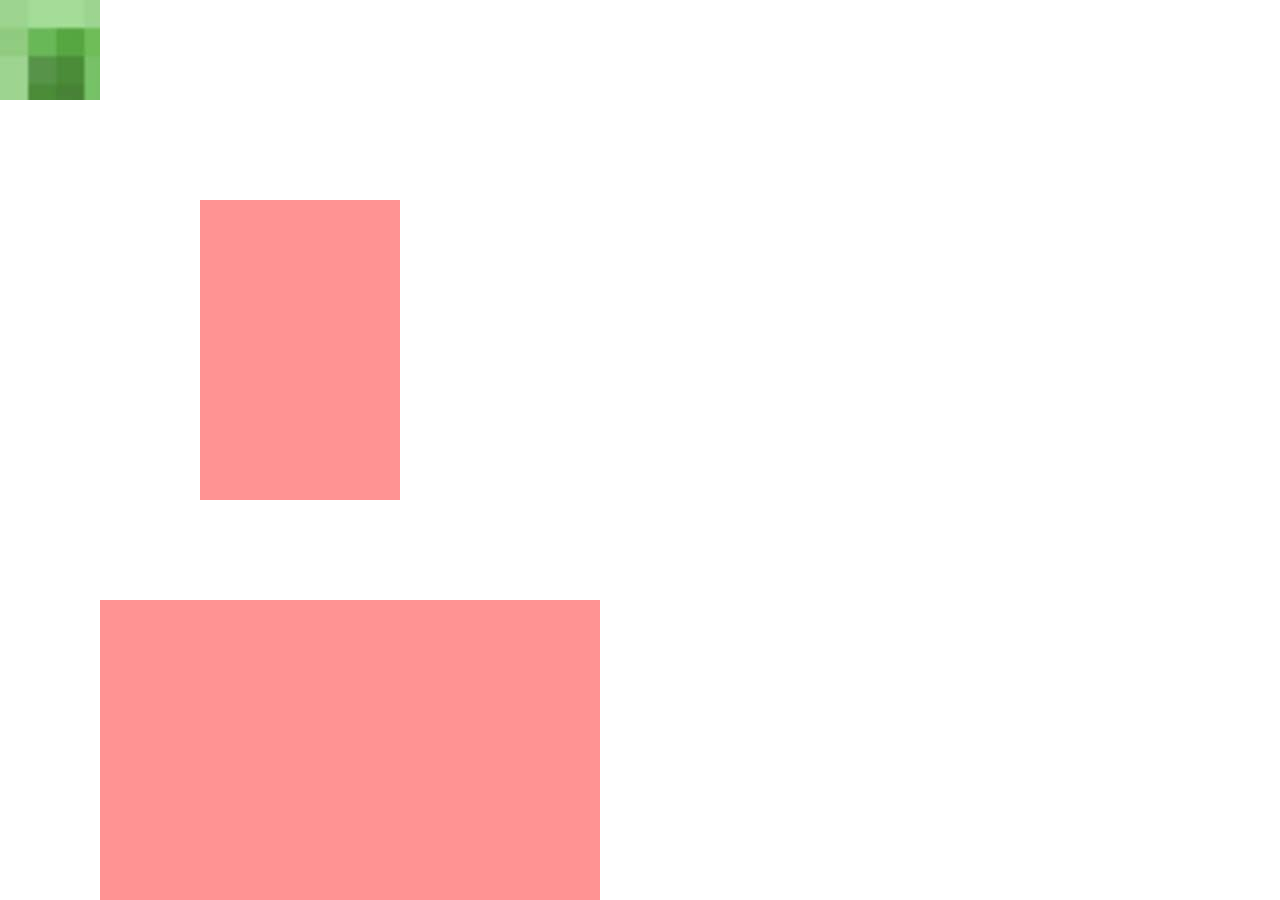
<file: chocarconalgo/index.html>
<!DOCTYPE html>
<html lang="en">
<head>
    <meta charset="UTF-8">
    <meta http-equiv="X-UA-Compatible" content="IE=edge">
    <meta name="viewport" content="width=device-width, initial-scale=1.0">
    <title>Document</title>

    <link rel="stylesheet" href="estilo.css">
    <script src="index.js" type="module"></script>
</head>
<body>

    <div id="contenedor">

     <div id="jugador"></div>        

    <div id="obstaculo"></div>

    <div id="obstaculo2"></div>

    </div>

</body>
</html>
</file>
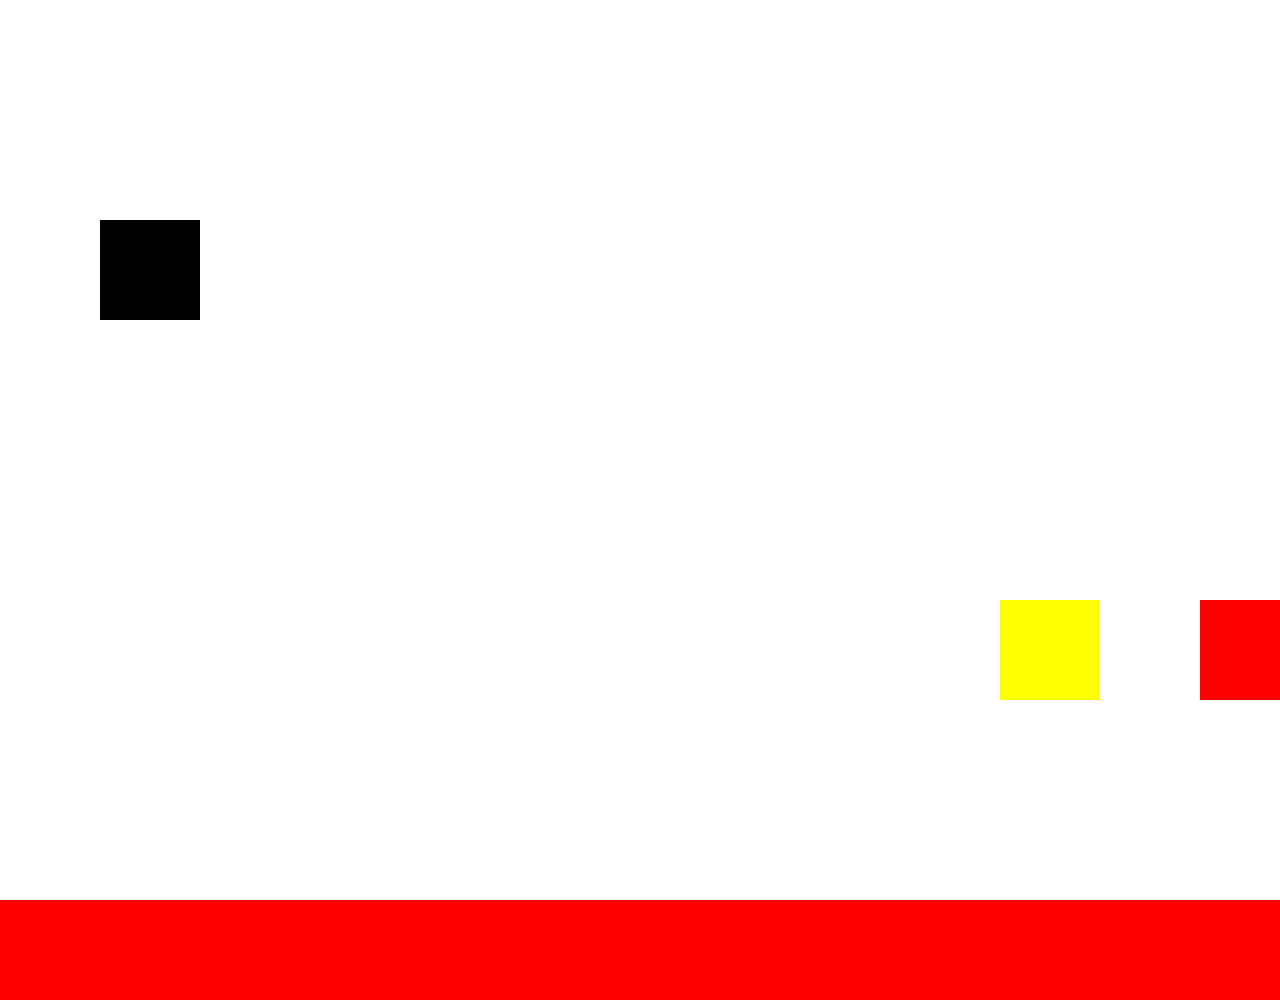
<file: game/index.html>
<!DOCTYPE html>
<html lang="en">
<head>
    <meta charset="UTF-8">
    <meta http-equiv="X-UA-Compatible" content="IE=edge">
    <meta name="viewport" content="width=device-width, initial-scale=1.0">
    <title>Document</title>

    <link rel="stylesheet" href="index.css">
</head>
<body>

    <div id="contenedor">

        <!--globals-->
        <div id="jugador"></div>
        <div id="finalDocument"></div>
        <div id="principioDocument"></div>
        <div id="suelo" class="obst"></div>

        <!--obst-->

        <!--inicio-->
        <div class="blockS obst" id="bloqueS1"></div>
        <div id="block1" class="obst"></div>
        <div class="blockS obst" id="bloqueS2"></div>
        <div id="block2" class="obst"></div>
        <div class="blockS obst TH" id="bloqueS3"></div>
        <div id="block3" class="obst"></div>
        <div class="blockS obst TH" id="bloqueS4"></div>
        <!--sona de caños-->
        <div id="caño1" class="obst caño noBajable"></div>
        <div id="caño2" class="obst caño noBajable"></div>
        <div id="caño3" class="obst caño noBajable"></div>
        <div id="caño4" class="obst caño bajable"></div>

    </div>

    <script src="index.js" type="module"></script>
    <script src="https://ajax.googleapis.com/ajax/libs/jquery/2.1.4/jquery.min.js"></script>

</body>
</html>
</file>
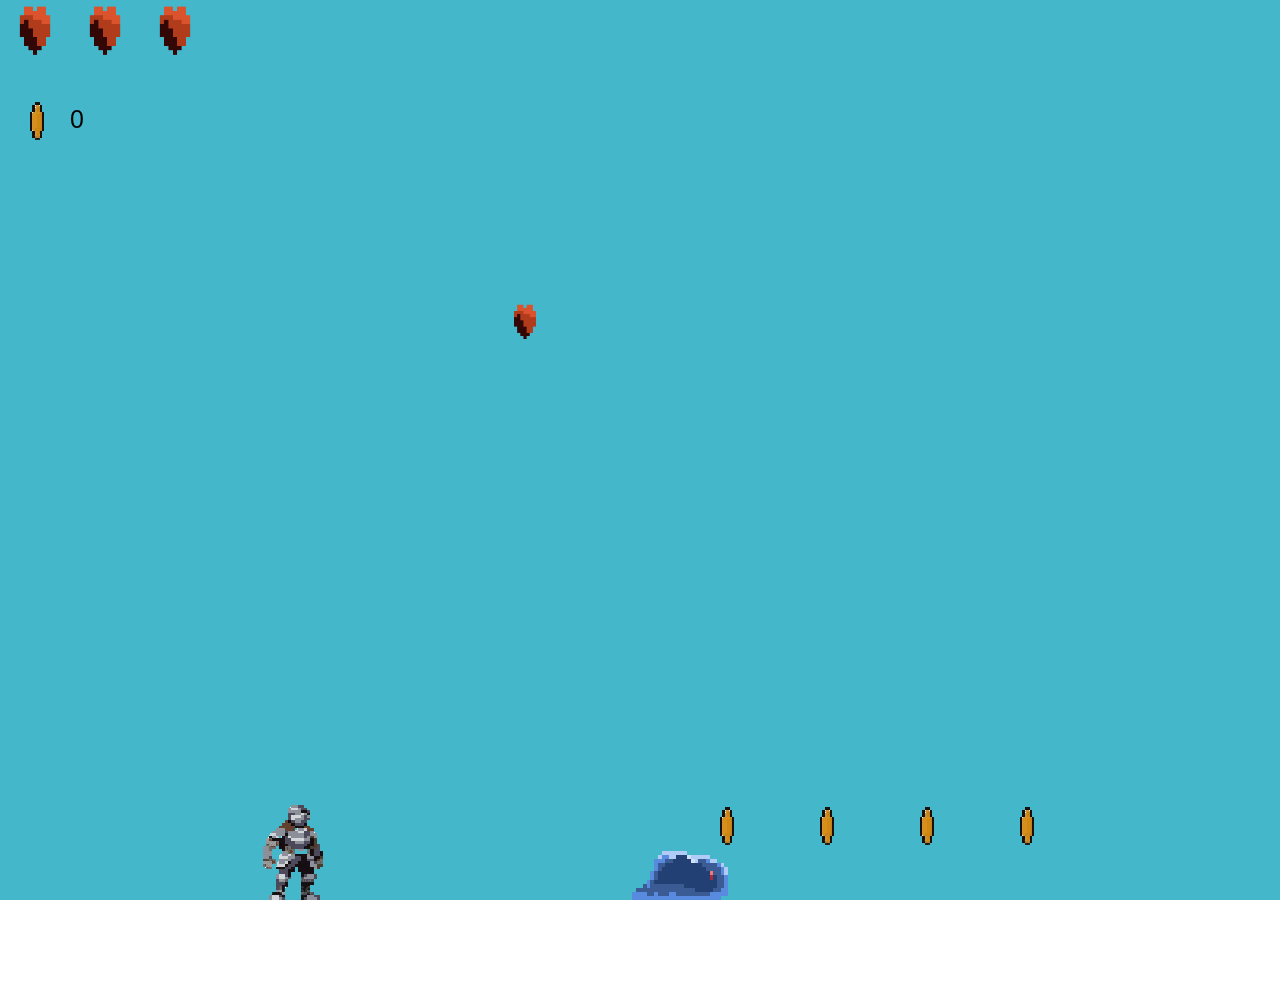
<file: game2/index.html>
<!DOCTYPE html>
<html lang="en">
<head>
    <meta charset="UTF-8">
    <meta http-equiv="X-UA-Compatible" content="IE=edge">
    <meta name="viewport" content="width=device-width, initial-scale=1.0">
    <title>Document</title>

    <link rel="stylesheet" href="index.css">
</head>
<body>

    <div id="contenedor">

        <!--globals-->
        <div id="jugador"></div>
        <div id="moveDocument"></div>
        <div id="moveDocument2"></div>
        <div id="principioDocument"></div>
        <div id="suelo" class="obst"></div>

        <div id="atacSpada"></div>
        <!--life-->
        <div id="life1">
            <img src="heart.gif" id="heart1"/>
        </div>
        <div id="life2">
            <img src="heart.gif" id="heart2"/>
        </div>
        <div id="life3">
            <img src="heart.gif" id="heart3"/>
        </div>

        <!--monedas-->

        <div id="contenedorM">
            <img src="coin.gif" id="monedas"/>
            <p id="textoMonedas">0</p>
        </div>

        <!--inicio-->

        <div class="obst" id="block1Ini"></div>

        <div class="obst" id="block2Ini"></div>

        <div class="obst" id="block3Ini"></div>

        <div class="obst" id="block4Ini"></div>

        <div class="obst" id="block5Ini"></div>

        <div class="obst" id="block6Ini"></div>

        <div class="en" id="en1Ini"></div>

        <div class="en" id="en2Ini"></div>

        <div class="coin" id="coin1"></div>

        <div class="coin" id="coin2"></div>

        <div class="coin" id="coin3"></div>

        <div class="coin" id="coin4"></div>

        <img class="heartAgarrable" id="heartG1" src="heart.gif"/>


    </div>

    <script src="index.js" type="module"></script>
    <script src="https://ajax.googleapis.com/ajax/libs/jquery/2.1.4/jquery.min.js"></script>

</body>
</html>
</file>
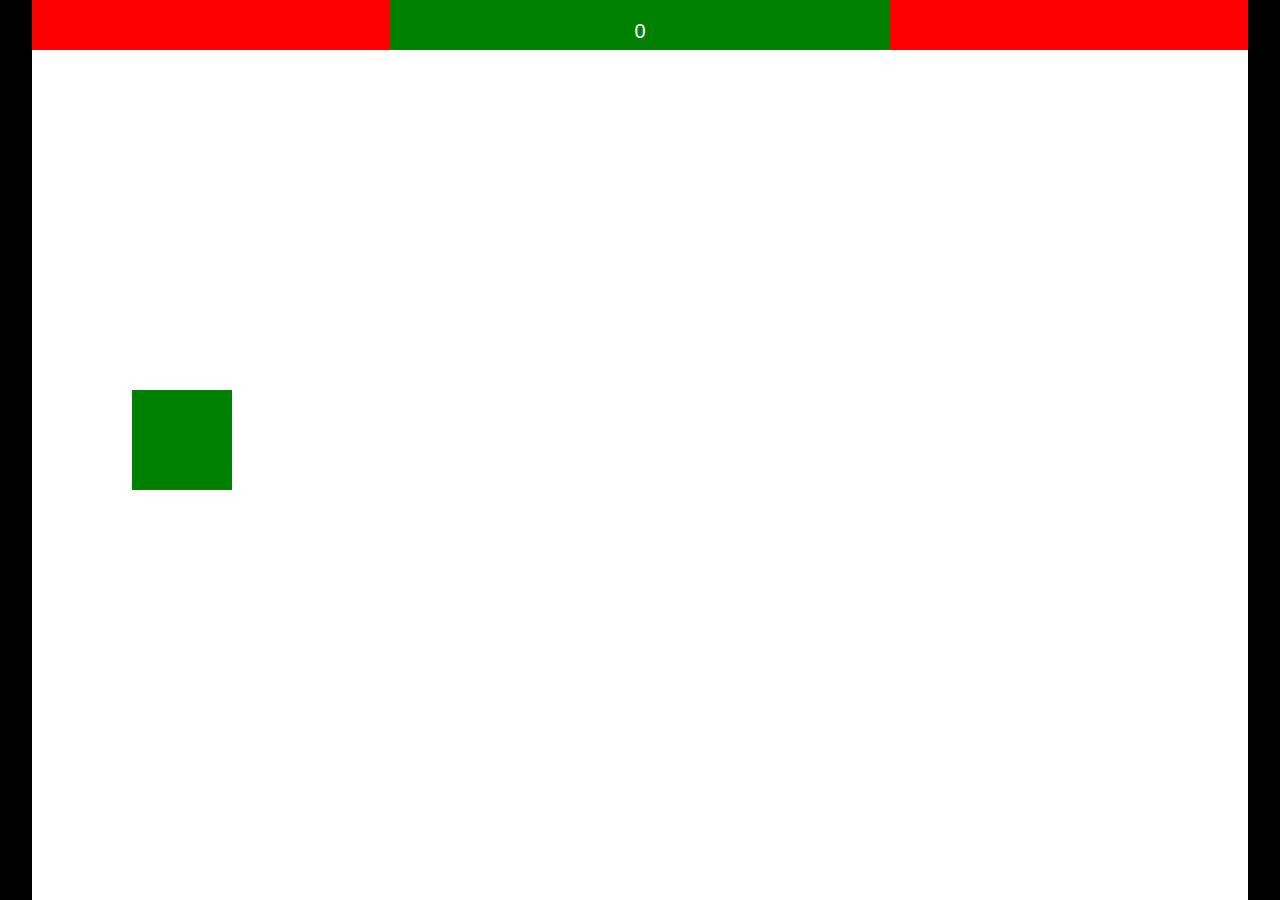
<file: juntos/index.html>
<!DOCTYPE html>
<html lang="en">
<head>
    <meta charset="UTF-8">
    <meta http-equiv="X-UA-Compatible" content="IE=edge">
    <meta name="viewport" content="width=device-width, initial-scale=1.0">
    <title>Document</title>

    <link rel="stylesheet" href="style.css">
    <script src="index.js" type="module"></script>
</head>
<body>
    <div id="posicionarcontenedor">
      <div id="contenedor">

        <div id="posicionarContador">
          <div id="contador">
            <p id="textContador">0</p>
          </div>
        </div>

        <div id="techo"></div>

        <div id="jugador"></div>
        <div id="rayo"></div>

        <div class="enemigo" id="enemigo2"></div>

        <div id="suelo"></div>   

      </div>        
    </div>


</body>
</html>
</file>
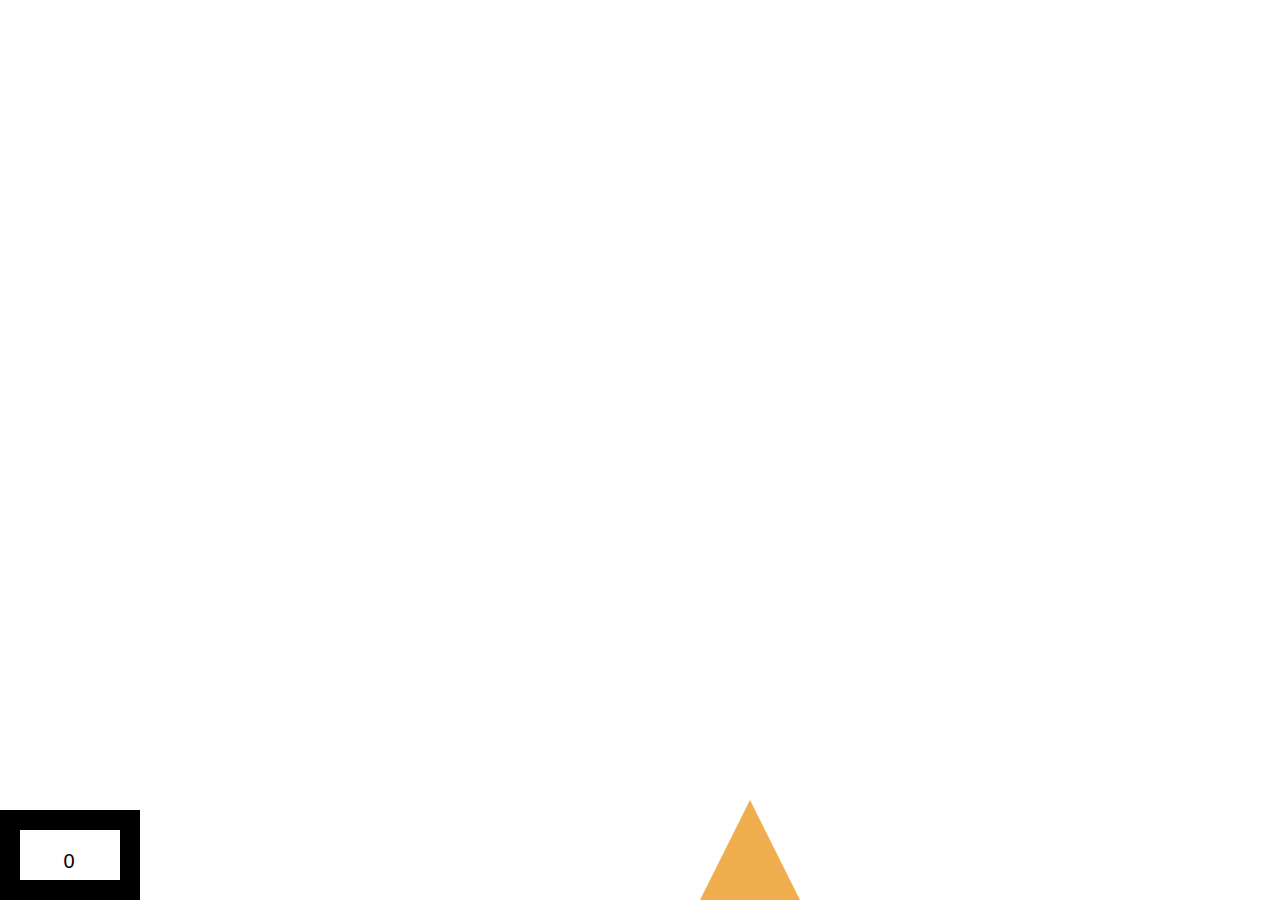
<file: prueba/index.html>
<!DOCTYPE html>
<html lang="en">
<head>
    <meta charset="UTF-8">
    <meta http-equiv="X-UA-Compatible" content="IE=edge">
    <meta name="viewport" content="width=device-width, initial-scale=1.0">
    <title>Document</title>

    <link rel="stylesheet" href="style.css">
    <script src="index.js" type="module"></script>
</head>
<body>
    <div id="contenedor">

        <div id="contador">
            <p id="textContador">0</p>
        </div>

        <div id="player"></div>
        
    </div>

    <script src="https://ajax.googleapis.com/ajax/libs/jquery/2.1.4/jquery.min.js"></script>
</body>
</html>
</file>
<file: chocarconalgo/estilo.css>
body {
    height: 100vh;
    padding:0;
    margin:0;
}

#contenedor {
    position:absolute;
    height: 100%;
    width: 100%;
    padding:0;
    margin:0;
}

#jugador {
    height: 100px;
    width: 100px;
    position:relative;
    transition: 0.1ms;
    background:url([data-uri]);
}
#obstaculo {
    position:absolute;
    background:rgba(255, 0, 0, 0.425);
    height: 300px;
    width: 200px;
    left:200px;
    top:200px;
}

#obstaculo2 {
    position:absolute;
    background:rgba(255, 0, 0, 0.425);
    height: 300px;
    width: 500px;
    left:100px;
    top:600px;
}
</file>
<file: game/index.css>
body {
    padding:0;
    margin:0;
    height: 100vh;
}
body::-webkit-scrollbar {
    background:transparent;
    width: 0px;
    height: 0px;
}
#contenedor {
    position:absolute;
    height: 100%;
    width: 100%;
}

/*jugador*/
#jugador {
    background:black;
    position:absolute;
    height: 100px;
    width: 100px;
    left:100px;
}
/*global*/
#suelo {
    background:red;
    position:absolute;
    width: 4600px;
    height: 100px;
    top:900px;
}

#finalDocument{
    position:fixed;
    background:transparent;
    height: 1000px;
    width: 100px;
    left:700px;
}

#principioDocument {
    position:fixed;
    left:0px;
    width:30px;
    height: 1000px;
    background: transparent;
}

/*obst*/

/*blockS*/
.blockS {
    position:absolute;
    width: 100px;
    height: 100px;
    background:yellow;
}

#bloqueS1 {
    top:600px;
    left: 1000px;
}

#bloqueS2 {
    top:600px;
    left: 1300px;
}

#bloqueS3 {
    top:600px;
    left: 1500px;
}

#bloqueS4 {
    top:100px;
    left: 1400px;
}


/*block*/
#obst {
    position:absolute;
    width: 100px;
    height: 100px;
    background:red;
}

#block1 {
    position:absolute;
    width: 100px;
    height: 100px;
    top:600px;
    background:red;
    left: 1200px;
}

#block2 {
    position:absolute;
    width: 100px;
    height: 100px;
    top:600px;
    background:red;
    left: 1400px;
}

#block3 {
    position:absolute;
    width: 100px;
    height: 100px;
    top:600px;
    background:red;
    left: 1600px;
}

/*caño*/

.caño {
    background:green;
    position:absolute;
}

#caño1 {
    left:2200px;
    top:700px;
    width: 150px;
    height: 200px;
}

#caño2 {
    left:2800px;
    top:500px;
    width: 150px;
    height: 400px;
}

#caño3 {
    left:3500px;
    top:400px;
    width: 150px;
    height: 500px;
}

#caño4 {
    left:4400px;
    top:600px;
    width: 150px;
    height: 300px;
}

/*hongo*/

.hongo {
    width: 50px;
    height: 50px;
    background:greenyellow;
    position:absolute;
}
</file>
<file: game2/index.css>
body {
    padding:0;
    margin:0;
    height: 100vh;
}
body::-webkit-scrollbar {
    background:transparent;
    width: 0px;
    height: 0px;
}
#contenedor {
    position:absolute;
    height: 100%;
    width: 4600px;
    background:#44b8ca;
}
/*jugador*/
#jugador {
    background:url(idle.gif);
    position:absolute;
    height: 100px;
    width: 90px;
    left:250px;
    top:800px;
}
/*global*/
#suelo {
    background:url(https://cdn.pixilart.com/photos/large/4e63b2cad95b50c.png);
    position:absolute;
    width: 4600px;
    height: 100px;
    top:900px;
}
#moveDocument{
    position:fixed;
    background:transparent;
    height: 1000px;
    width: 100px;
    left:850px;
}

#moveDocument2 {
    position:fixed;
    background:transparent;
    width: 100px;
    height: 1000px;
    left:150px;
}

#principioDocument {
    position:absolute;
    left:0px;
    width:30px;
    height: 1000px;
    background: transparent;
}

/*obst*/

#block1Ini {
    width: 300px;
    height: 150px;
    background:url(https://cdn.pixilart.com/photos/large/4e63b2cad95b50c.png);
    position:absolute;
    top:650px;
    left:700px;
}

#block2Ini {
    width: 300px;
    height: 500px;
    background:url(https://cdn.pixilart.com/photos/large/4e63b2cad95b50c.png);
    position:absolute;
    top:500px;
    left:1500px;
}

#block3Ini {
    width: 100px;
    height: 50px;
    background:url(https://cdn.pixilart.com/photos/large/4e63b2cad95b50c.png);
    position:absolute;
    top:850px;
    left:400px;
}

#block4Ini {
    width: 100px;
    height: 50px;
    background:url(https://cdn.pixilart.com/photos/large/4e63b2cad95b50c.png);
    position:absolute;
    top:850px;
    left:1900px;
}

#block5Ini {
    width: 200px;
    height: 300px;
    background:url(https://cdn.pixilart.com/photos/large/4e63b2cad95b50c.png);
    position:absolute;
    top:600px;
    left:2200px;
}

#block6Ini {
    width: 300px;
    height: 80px;
    background:url(https://cdn.pixilart.com/photos/large/4e63b2cad95b50c.png);
    position:absolute;
    top:600px;
    left:2600px;
}
/*enemigos*/

#en1Ini {

    top:800px;
    left:1600px;
    height: 100px;
    width: 100px;
    position:absolute;
    background:url(slime.png);

}

#en2Ini {

    top:800px;
    left:500px;
    height: 100px;
    width: 100px;
    position:absolute;
    background:url(slime.png);

}
/*ataque espada*/

#atacSpada {

    background:transparent;
    width:100px;
    height: 100px;
    position:absolute;

}

/*life*/

#life1 {
    position:fixed;
}
#heart1 {
    width: 70px;
    height: 70px;
}

#life2 {
    left:70px;
    position:fixed;
}
#heart2 {
    width: 70px;
    height: 70px;
}

#life3 {
    position:fixed;
    left:140px;
}
#heart3 {
    width: 70px;
    height: 70px;
}

/*monedas y de mas*/

.coin {
    background:url(coin.gif);
    width: 50px;
    height: 50px;
    position:absolute;
}

#coin1 {
    top:800px;
    left:700px;
}

#coin2 {
    top:800px;
    left:800px;
}

#coin3 {
    top:800px;
    left:900px;
}

#coin4 {
    top:800px;
    left:1000px;
}

#contenedorM {
    top:80px;
    position:fixed;
    left:10px;
    display:grid;
    grid-template-columns: auto auto;
    gap: 10px;
    align-items: center;

    font-family: Impact, Haettenschweiler, 'Arial Narrow Bold', sans-serif;
    font-size: 25px;
}

#heartG1 {
    width: 50px;
    height: 50px;
    position:absolute;
    top:300px;
    left:500px;
}
</file>
<file: juntos/style.css>
/*global*/
body {
    height:  100vh;
    padding:0;
    margin:0;
    background:black;
}

#posicionarcontenedor {
width: 100%;
display:flex;
justify-content: center;
}

#contenedor {
    position:absolute;
    margin:0;
    padding:0;
    height: 100%;
    width: 95%;
    overflow: hidden;
    background:white;
}

/*paredes*/

#suelo {
    width: 100%;
    height: 50px;
    position:absolute;
    background:red;
    top:930px;
}

#techo {
    width: 100%;
    height: 50px;
    position:absolute;
    background:red;
}


/*jugador*/
#jugador {
    width: 100px;
    height: 100px;
    position:absolute;
    background:green;
}

#rayo {
    position:absolute;
    width: 100%;
    display:none;
    height: 10px;
    background:darkred;
}

/*enemigo*/

.enemigo {
    width: 100px;
    height: 100px;
    background:red;
    position:absolute;
    left:1300px;
}

#enemigo2 {
    top:300px;
}  


/*contador*/

#posicionarContador {
    width: 100%;
    height: 50px;
    display:flex;
    justify-content: center;
    position:absolute;

}

#contador {
    position:absolute;
    width: 500px;
    height: 50px;
    z-index: 10;
    background:green;

    text-align: center;
    text-justify: center;
    color:white;
    font-size: 20px;
    font-family: Impact, Haettenschweiler, 'Arial Narrow Bold', sans-serif;
}
</file>
<file: prueba/style.css>
body {
     padding: 0;
     margin:0;
     height: 100vh;
}

#contenedor {
    position:absolute;
    height: 100%;
    width: 100%;
}


/*player*/

#player {
    width: 0; 
    height: 0; 
    border-left: 100px solid #f0ad4e;
    border-top: 50px solid transparent;
    border-bottom: 50px solid transparent; 
    position:absolute;
    transform: rotate(-90deg);
    top:800px;
    left:700px;
}

.bala {
    width: 5px;
    height: 15px;
    background:red;
    position:absolute;
}

/*enemigos*/

.En1 {
    width: 100px;
    height: 100px;
    background:url(en1.png);
    position:absolute;
    left:500px;
}


.En2 {
    width: 100px;
    height: 100px;
    background:url(En2.png);
    position:absolute;
}

.En3 {
    width: 100px;
    height: 100px;
    background:url(En3.png);
    position:absolute;
}

/*contador*/

#contador {
    position:absolute;
    width: 100px;
    height: 50px;
    background:white;
    top:90%;
    border:20px solid black;

    font-family: Impact, Haettenschweiler, 'Arial Narrow Bold', sans-serif;
    letter-spacing: 2px;
    font-size: 20px;
    color:black;
    text-align: center;
    text-justify: center;
}
</file>
